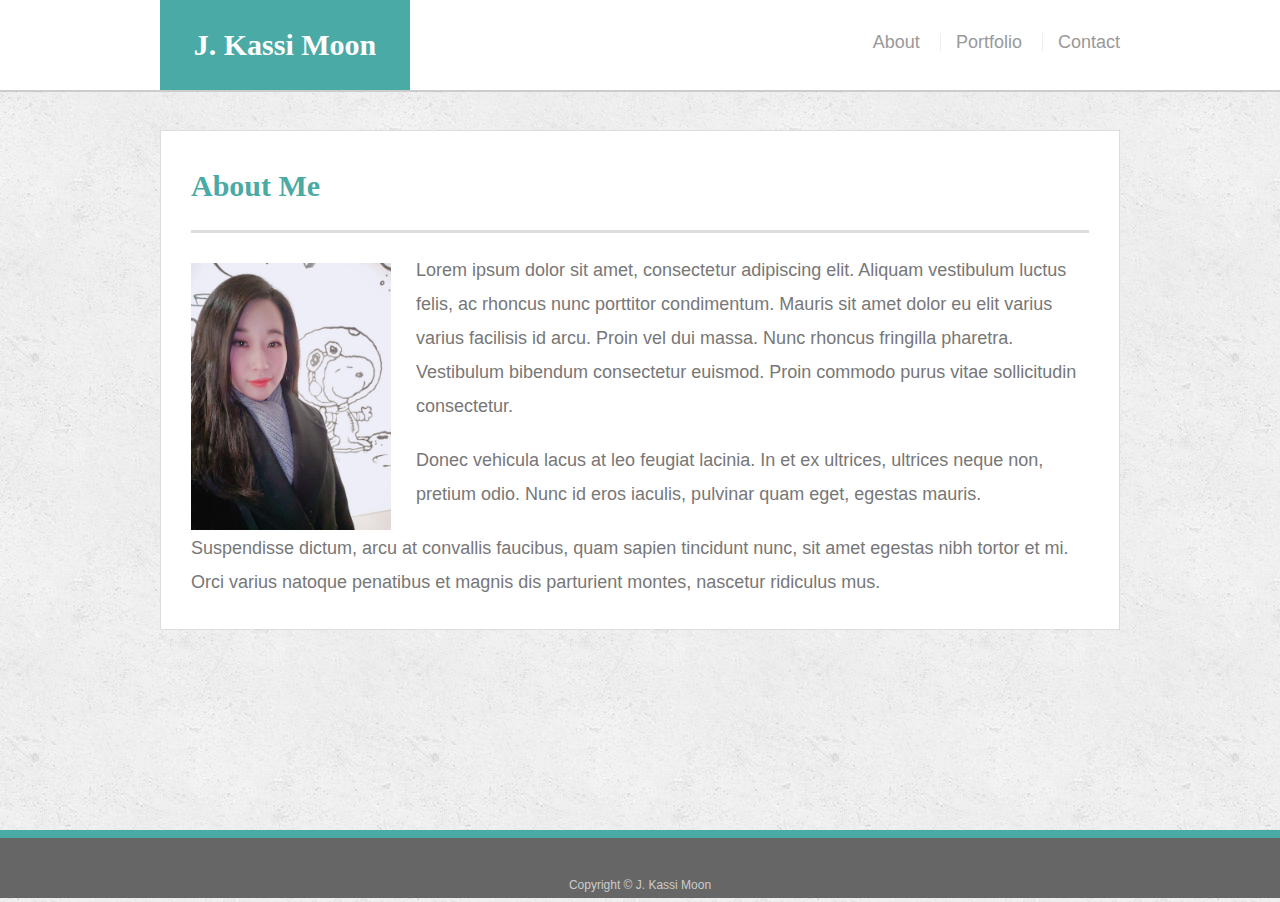
<file: index.html>
<!doctype html>
<html lang="en-us">

<head>
  <meta charset="UTF-8">
  <meta name="viewport" content="width=device-width, initial-scale=1.0">
  <title>Welcome | J. Kassi Moon</title>
  <link rel="stylesheet" type="text/css" href="assets/css/reset.css">
  <link rel="stylesheet" type="text/css" href="assets/css/style.css">
</head>

<body>

  <header id="masthead">
    <div class="container" id="navContainer">
      <a href="index.html" id="logo">J. Kassi Moon</a>
      <nav>
        <a href="index.html">About</a>
        <a href="portfolio.html">Portfolio</a>
        <a href="contact.html">Contact</a>
      </nav>
    </div>
  </header>

  <div id="main-container" class="container">
    <section class="main-section">
      <h1>About Me</h1>

      <img src="assets/images/kassi.jpg" class="auth-image" alt="photo of Kassi">

      <p>Lorem ipsum dolor sit amet, consectetur adipiscing elit. Aliquam vestibulum luctus felis, ac rhoncus nunc porttitor condimentum. Mauris sit amet dolor eu elit varius varius facilisis id arcu. Proin vel dui massa. Nunc rhoncus fringilla pharetra. Vestibulum bibendum consectetur euismod. Proin commodo purus vitae sollicitudin consectetur.</p>

      <p>Donec vehicula lacus at leo feugiat lacinia. In et ex ultrices, ultrices neque non, pretium odio. Nunc id eros iaculis, pulvinar quam eget, egestas mauris.</p>

      <p>Suspendisse dictum, arcu at convallis faucibus, quam sapien tincidunt nunc, sit amet egestas nibh tortor et mi. Orci varius natoque penatibus et magnis dis parturient montes, nascetur ridiculus mus.</p>

    </section>

  </div>

  <footer>
    <div class="container">
      Copyright &copy; J. Kassi Moon
    </div>
  </footer>
</body>

</html>
</file>
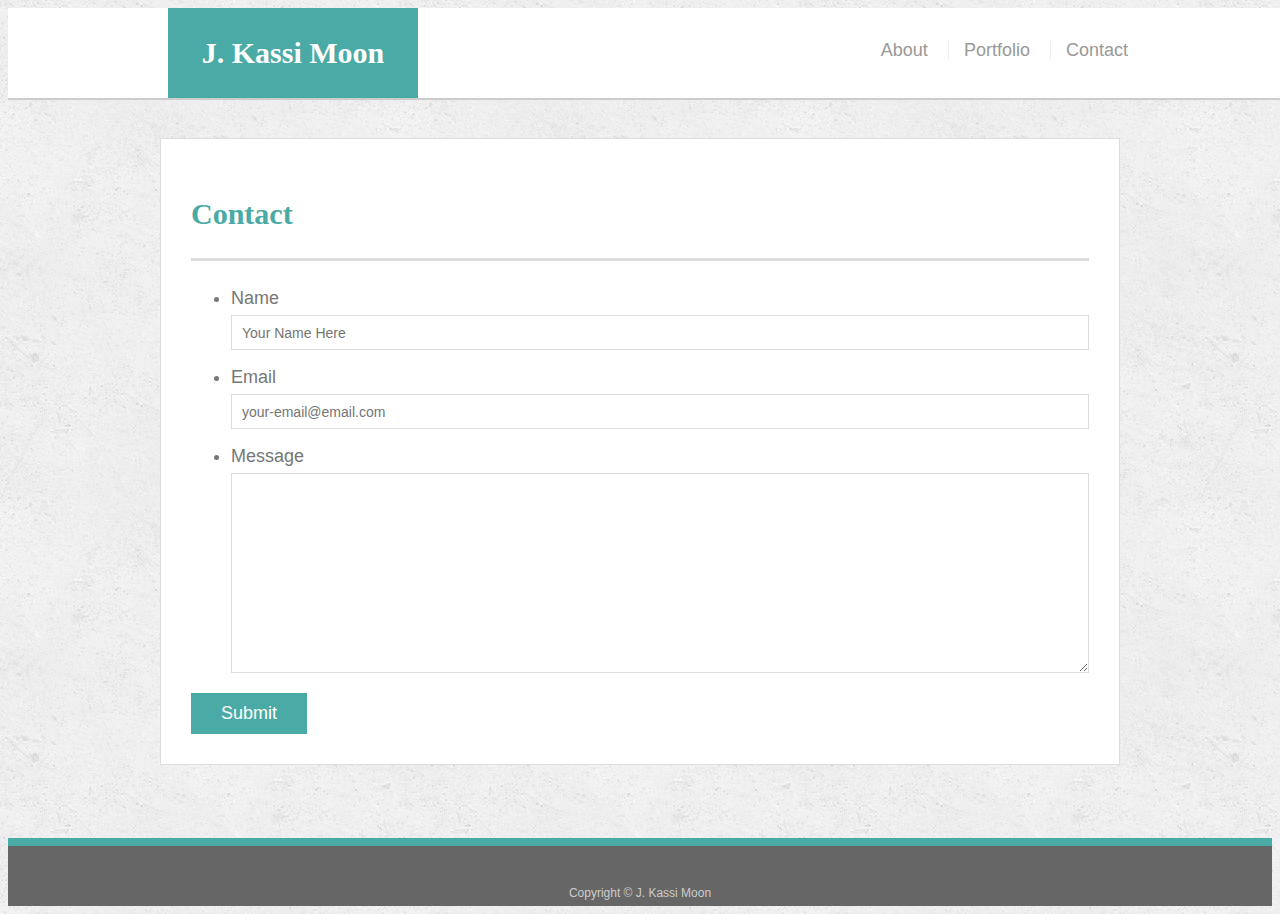
<file: contact.html>
<!doctype html>
<html lang="en-us">

<head>
  <meta charset="UTF-8">
  <title>Contact | J. Kassi Moon</title>
  <link rel="stylesheet" type="text/css" href="assets/css/style.css">
</head>

<body>

  <header id="masthead">
    <div class="container">
      <a href="index.html" id="logo">J. Kassi Moon</a>
      <nav>
        <a href="index.html">About</a>
        <a href="portfolio.html">Portfolio</a>
        <a href="contact.html">Contact</a>
      </nav>
    </div>
  </header>

  <div id="main-container" class="container">
    <section class="main-section">
      <h1>Contact</h1>

      <form id="contact-form">
        <ul>
          <li>
            <label for="name">Name</label>
            <input type="text" id="name" name="name" placeholder="Your Name Here" required="required">
          </li>
          <li>
            <label for="email">Email</label>
            <input type="email" id="email" name="email" placeholder="your-email@email.com" required="required">
          </li>
          <li>
            <label for="message">Message</label>
            <textarea id="message" name="message" required="required"></textarea>
          </li>
        </ul>
        <input type="submit">
      </form>

    </section>

  </div>

  <footer>
    <div class="container">
      Copyright &copy; J. Kassi Moon
    </div>
  </footer>
</body>

</html>
</file>
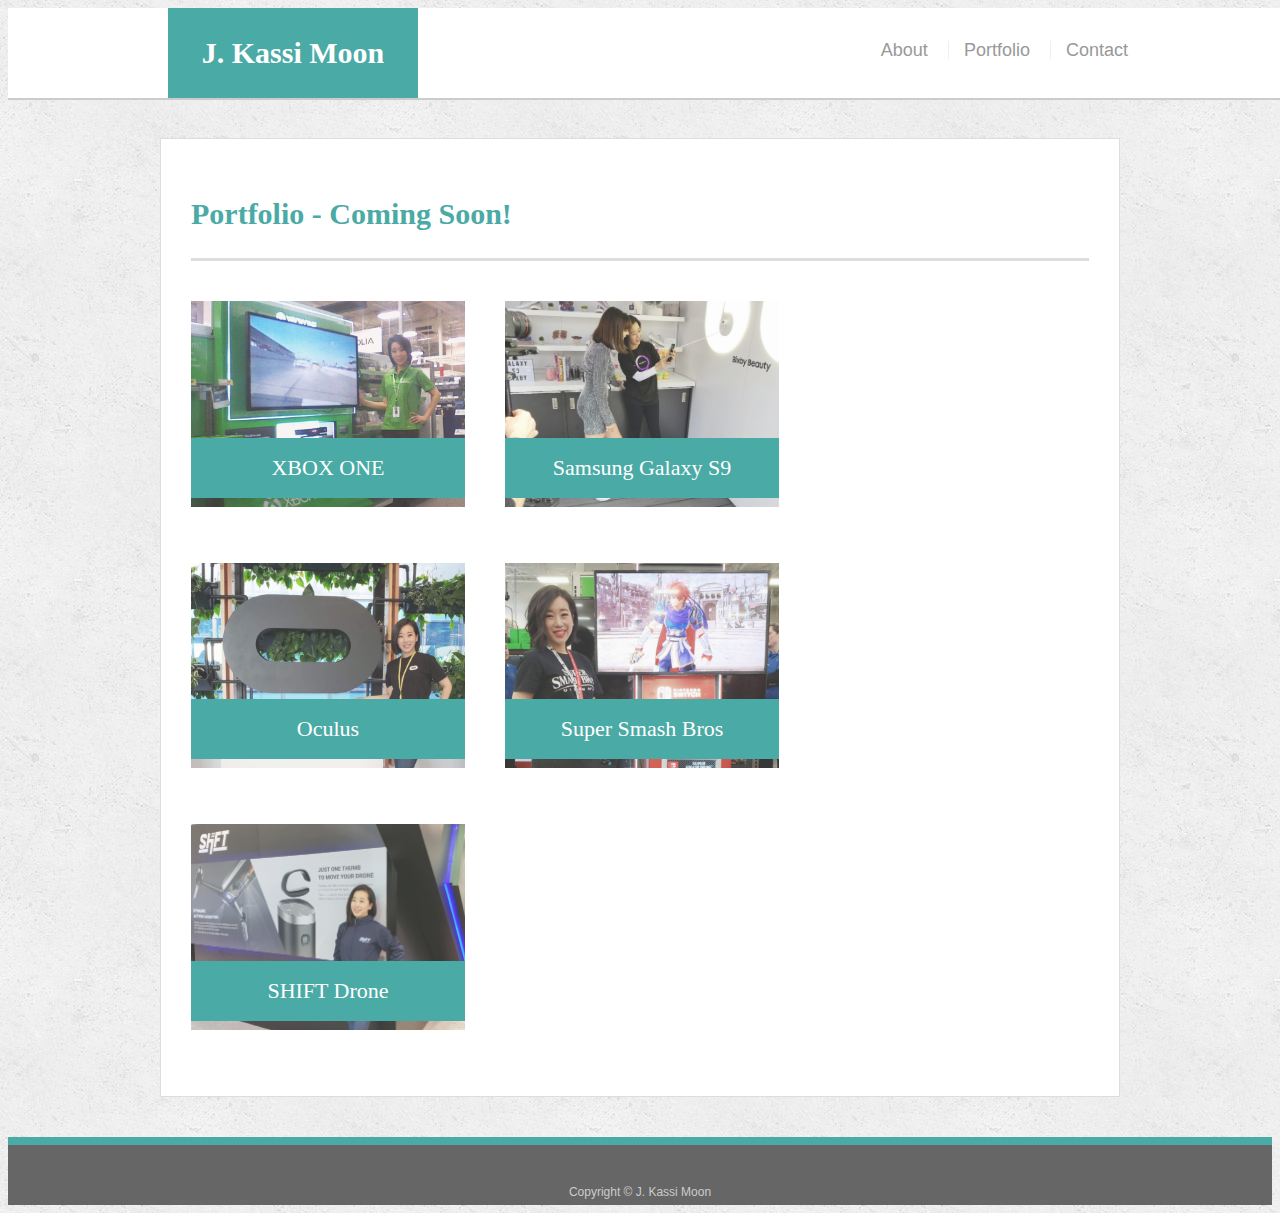
<file: portfolio.html>
<!doctype html>
<html lang="en-us">

<head>
  <meta charset="UTF-8">
  <title>Portfolio | J. Kassi Moon</title>
  <link rel="stylesheet" type="text/css" href="assets/css/style.css">
</head>

<body>

  <header id="masthead">
    <div class="container">
      <a href="index.html" id="logo">J. Kassi Moon</a>
      <nav>
        <a href="index.html">About</a>
        <a href="portfolio.html">Portfolio</a>
        <a href="contact.html">Contact</a>
      </nav>
    </div>
  </header>

  <div id="main-container" class="container">
    <section class="main-section">
      <h1>Portfolio - Coming Soon!</h1>

      <div class="work">
        <img src="assets/images/xbox-one.jpg" alt="XBOX ONE launch campaign" width="640">

        <h3>XBOX ONE</h3>
      </div>
      <div class="work">
        <img src="assets/images/samsung.jpg" alt="Samsung S9 campaign" width="640">

        <h3>Samsung Galaxy S9</h3>
      </div>
      <div class="work">
        <img src="assets/images/oculus.jpg" alt="Oculus campaign" width="640">

        <h3>Oculus</h3>
      </div>
      <div class="work">
        <img src="assets/images/super-smash.jpg" alt="Super Smash Bros campaign" width="640">

        <h3>Super Smash Bros</h3>
      </div>
      <div class="work">
        <img src="assets/images/shift-drone.jpg" alt="SHIFT Drone campaign" width="640">

        <h3>SHIFT Drone</h3>
      </div>

    </section>

  </div>

  <footer>
    <div class="container">
      Copyright &copy; J. Kassi Moon
    </div>
  </footer>
</body>

</html>
</file>
<file: assets/css/style.css>
body {
    background-color:black;
}

body {
  font-family: Arial, "Helvetica Neue", Helvetica, sans-serif;
  font-size: 18px;
  line-height: 34px;
  color: #777777;
  background: url("../images/concrete_seamless.png");
 }

* {
  box-sizing: border-box;
}

/* general */

.container {
  width: 100%;
  max-width: 960px;
  margin: 0 auto;
  clear: both;
}

h1,
h2,
h3,
p {
  margin-bottom: 20px;
}

p:last-child {
  margin-bottom: 0;
}

h1,
h2,
h3 {
  font-family: Georgia, Times, "Times New Roman", serif;
  font-weight: 700;
  color: #4aaaa5;
}

h1 {
  padding-bottom: 20px;
  font-size: 30px;
  line-height: 49px;
  border-bottom: 3px solid #dddddd;
}

h2,
h3 {
  font-size: 22px;
}

/* header */

#masthead {
  position: fixed;
  z-index: 99;
  width: 100%;
  margin: 0 0 30px;
  overflow: auto;
  color: #ffffff;
  background: #ffffff;
  border-bottom: 2px solid #cccccc;
}

#logo {
  float: left;
  width: 250px;
  height: 90px;
  font-family: Georgia, Times, "Times New Roman", serif;
  font-size: 30px;
  font-weight: 700;
  line-height: 90px;
  color: #ffffff;
  text-align: center;
  text-decoration: none;
  background: #4aaaa5;
}

nav {
  float: right;
  margin-top: 25px;
}

nav a {
  display: inline-block;
  padding-left: 15px;
  margin-left: 15px;
  line-height: 18px;
  color: #999;
  text-decoration: none;
  border-left: 1px solid #efefef;
}

nav a:first-child {
  border-left: 0 none;
}

/* footer */

footer {
  padding: 30px 0;
  clear: both;
  font-size: 12px;
  color: #ffffff;
  color: #cccccc;
  text-align: center;
  background: #666666;
  border-top: 8px solid #4aaaa5;
  height: 50px;
}

h3, h2 {
  padding-bottom: 20px;
  margin-bottom: 15px;
  line-height: 22px;
  border-bottom: 2px solid #eeeeee;
}

/* main */

#main-container {
  padding-top: 130px;
  min-height: calc(100vh - 70px);
}

.main-section {
  float: left;
  width: 100%;
  max-width: 960px;
  padding: 30px;
  margin: 0 0 40px;
  background: #ffffff;
  border: 1px solid #dddddd;
}

/* portfolio page */

.work {
  position: relative;
  float: left;
  width: 274px;
  margin: 20px 0 25px;
  overflow: auto;
}

.work:nth-child(even) {
  margin-right: 40px;
}

.work img {
  width: 100%;
  border: 0 none;
  opacity: 0.8;
}

.work h3 {
  position: absolute;
  bottom: 20px;
  width: 100%;
  padding: 15px;
  margin-bottom: 0;
  font-weight: 300;
  line-height: 30px;
  color: #ffffff;
  text-align: center;
  background: #4aaaa5;
  border-bottom: 0;
}

.auth-image {
  float: left;
  width: 200px;
  height: auto;
  margin-top: 10px;
  margin-right: 25px;
}

/* contact page */

#contact-form ul {
  margin-bottom: 20px;
}

#contact-form li {
  margin-bottom: 10px;
}

label,
input[type=text],
input[type=email],
textarea {
  display: block;
  width: 100%;
}

input[type=text],
input[type=email],
textarea {
  height: 35px;
  padding: 0 10px;
  font-size: 14px;
  border: 1px solid #dddddd;
}

textarea {
  height: 200px;
}

input[type=submit] {
  padding: 10px 30px;
  font-size: 18px;
  color: #ffffff;
  cursor: pointer;
  background: #4aaaa5;
  border: 0 none;
}

/* media queries */
@media only screen and (max-width: 980px) {
  .main-section {
    float: left;
    width: 60%;
    max-width: 980px;
    padding: 30px;
    margin: 0 0 40px;
    background: #ffffff;
    border: 1px solid #dddddd;
  } 

  .container {
    width: 90%;
    max-width: 980px;
    margin: 0 auto;
    clear: both;
  }

}

@media only screen and (max-width: 768px) {
  .main-section {
    float: left;
    width: 100%;
    max-width: 768px;
    padding: 30px;
    margin: 0 0 40px;
    background: #ffffff;
    border: 1px solid #dddddd;
  } 

  .auth-image {
    float: left;
    width: 50%;
    height: auto;
    margin-top: 10px;
    margin-right: 25px;
  }

  .container {
    width: 90%;
    max-width: 768px;
    margin: 0 auto;
    clear: both;
  }
}

@media only screen and (max-width: 640px) {
  #main-container {
    width: 90%;
    padding-top: 130px;
    /* min-height: calc(100vh - 70px); */
    /* position: static; */
  }

  .main-section {
    float: left;
    width: 100%;
    max-width: 640px;
    padding: 30px;
    margin: 0 0 40px;
    background: #ffffff;
    border: 1px solid #dddddd;
  } 

  .auth-image {
    float: left;
    width: 100%;
    height: auto;
    margin-top: 10px;
    margin-right: 25px;
  }

  #logo {
    float: left;
    width: 100%;
    height: 90px;
    font-family: Georgia, Times, "Times New Roman", serif;
    font-size: 30px;
    font-weight: 700;
    line-height: 90px;
    color: #ffffff;
    text-align: center;
    text-decoration: none;
    background: #4aaaa5;
    margin: auto;
  }
  
  #masthead {
    position: fixed;
    z-index: 99;
    width: 100%;
    margin: 0 0 30px;
    overflow: auto;
    color: #ffffff;
    background: #ffffff;
    border-bottom: 2px solid #cccccc;
  }
  
  #navContainer {
    width: 100%;
    float:left;
  }
  
  nav {
    float: none;
    text-align: center;
    margin: 0px;
  }
  
  nav a {
    display: inline-block;
    padding-left: 15px;
    margin-top:20px;
    margin-bottom:20px;
    margin-left: 15px;
    line-height: 18px;
    color: #999;
    text-decoration: none;
    border-left: 1px solid #efefef;
  }

}
</file>
